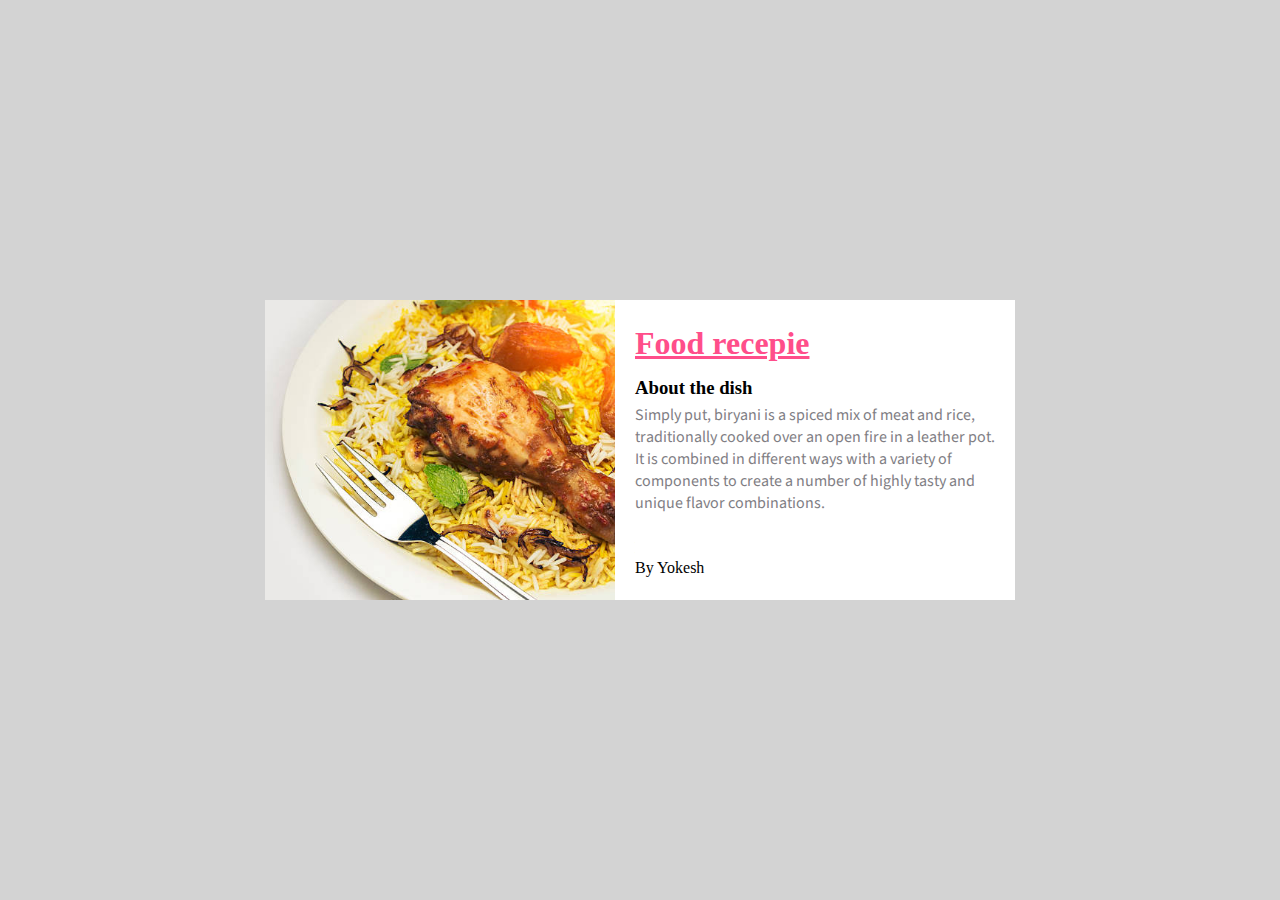
<file: index.html>
<html lang="en">
<head>
    <title>briyani</title>
    <link rel="preconnect" href="https://fonts.googleapis.com">
<link rel="preconnect" href="https://fonts.gstatic.com" crossorigin>
<link href="https://fonts.googleapis.com/css2?family=Montserrat:wght@300&family=Source+Sans+Pro:wght@300&display=swap" rel="stylesheet">
    <link rel="stylesheet" href="style.css">
</head>
<body>
    <div class="main">
        <div class="card">
            <div class="image-con">
                <img src="biriyani.jpg" alt="not found" class="image">
            </div>
            <div class="content">
                <h1 class="title">Food recepie</h1>
                <h3 class="sub">About the dish</h3>
                <p>Simply put, biryani is a spiced mix of 
                meat and rice, traditionally cooked over 
                an open fire in a leather pot. It is 
                combined in different ways with a variety 
                of components to create a number of highly
                tasty and unique flavor combinations.</p>
                <span class="author">By Yokesh</span>
            </div>
        </div>
    </div>
    
    
</body>
</html>
</file>
<file: style.css>
*{
    margin: 0%;
    padding: 0%;
}
.main{
    background-color: lightgrey;
    width: 100vw;
    height: 100vh;
    display: flex;
    justify-content: center;
    align-items: center;
}
.card{
    width: 750px;
    height: 300px;
    background-color: white;
    display: flex;
}
.image-con{
    min-width: 350px;
    height: 100%;
}
.image{
    width: 100%;
    height: 100%;
    object-fit: cover;
}
.content{
    padding: 25px 20px;
}
p{
    color: #7F7E84;
    font-family: 'Source Sans Pro', sans-serif;
}
.title{
    color: #FF4E8A;
    margin-bottom: 15px;
    text-decoration: underline;
    text-underline-offset: 2px;
}
.sub{
    margin-bottom: 5px;
}
.author{
    display: block;
    margin-top: 45px;
}
</file>
